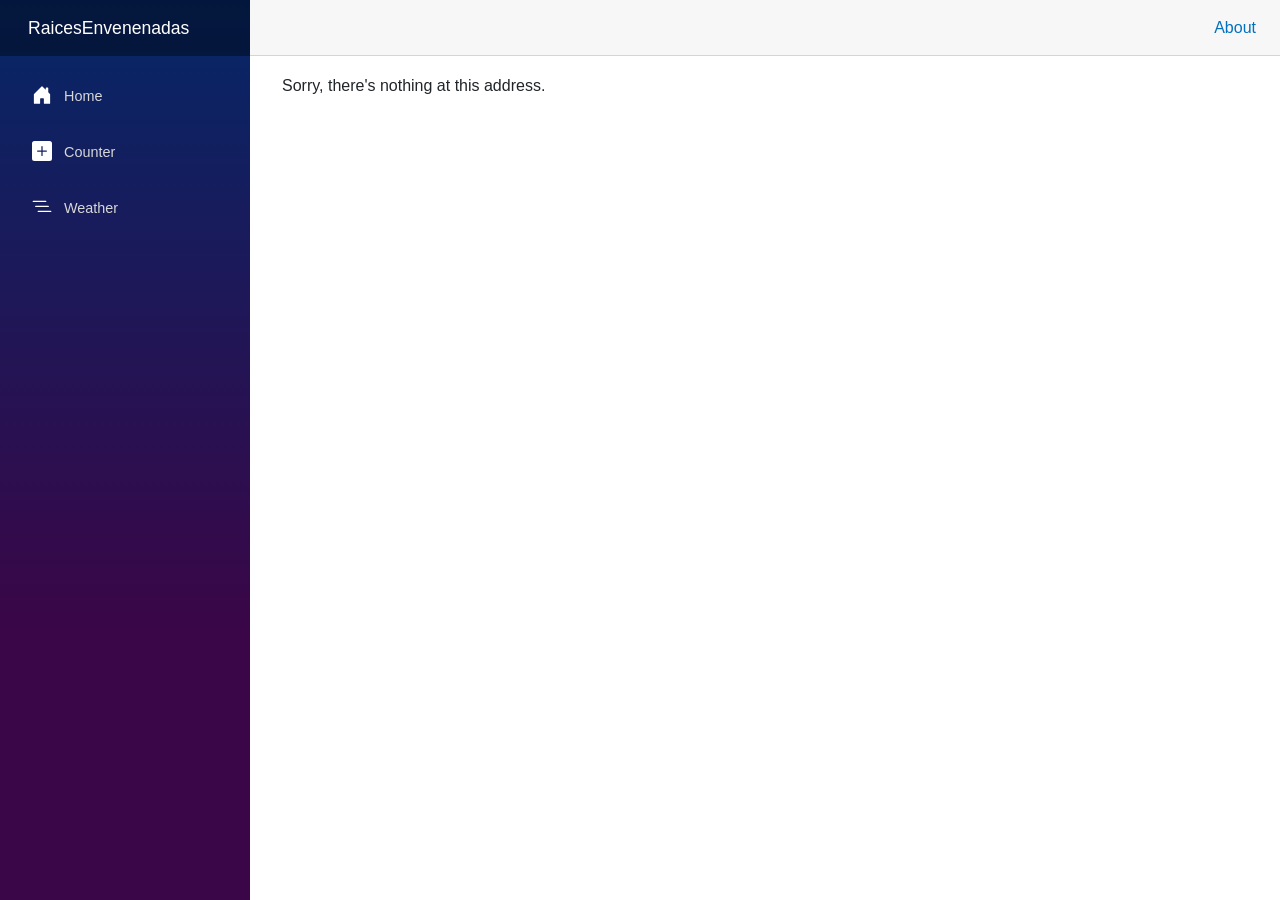
<file: index.html>
<!DOCTYPE html>
<html lang="en">

<head>
    <meta charset="utf-8" />
    <meta name="viewport" content="width=device-width, initial-scale=1.0" />
    <title>RaicesEnvenenadas</title>
    <base href="RaicesEnvenenadas" />
    <link rel="stylesheet" href="css/bootstrap/bootstrap.min.css" />
    <link rel="stylesheet" href="css/app.css" />
    <link rel="icon" type="image/png" href="favicon.png" />
    <link href="RaicesEnvenenadas.styles.css" rel="stylesheet" />
</head>

<body>
    <div id="app">
        <svg class="loading-progress">
            <circle r="40%" cx="50%" cy="50%" />
            <circle r="40%" cx="50%" cy="50%" />
        </svg>
        <div class="loading-progress-text"></div>
    </div>

    <div id="blazor-error-ui">
        An unhandled error has occurred.
        <a href="" class="reload">Reload</a>
        <a class="dismiss">🗙</a>
    </div>
    <script src="_framework/blazor.webassembly.js"></script>
</body>

</html>
</file>
<file: css/app.css>
html, body {
    font-family: 'Helvetica Neue', Helvetica, Arial, sans-serif;
}

h1:focus {
    outline: none;
}

a, .btn-link {
    color: #0071c1;
}

.btn-primary {
    color: #fff;
    background-color: #1b6ec2;
    border-color: #1861ac;
}

.btn:focus, .btn:active:focus, .btn-link.nav-link:focus, .form-control:focus, .form-check-input:focus {
  box-shadow: 0 0 0 0.1rem white, 0 0 0 0.25rem #258cfb;
}

.content {
    padding-top: 1.1rem;
}

.valid.modified:not([type=checkbox]) {
    outline: 1px solid #26b050;
}

.invalid {
    outline: 1px solid red;
}

.validation-message {
    color: red;
}

#blazor-error-ui {
    background: lightyellow;
    bottom: 0;
    box-shadow: 0 -1px 2px rgba(0, 0, 0, 0.2);
    display: none;
    left: 0;
    padding: 0.6rem 1.25rem 0.7rem 1.25rem;
    position: fixed;
    width: 100%;
    z-index: 1000;
}

    #blazor-error-ui .dismiss {
        cursor: pointer;
        position: absolute;
        right: 0.75rem;
        top: 0.5rem;
    }

.blazor-error-boundary {
    background: url([data-uri]) no-repeat 1rem/1.8rem, #b32121;
    padding: 1rem 1rem 1rem 3.7rem;
    color: white;
}

    .blazor-error-boundary::after {
        content: "An error has occurred."
    }

.loading-progress {
    position: relative;
    display: block;
    width: 8rem;
    height: 8rem;
    margin: 20vh auto 1rem auto;
}

    .loading-progress circle {
        fill: none;
        stroke: #e0e0e0;
        stroke-width: 0.6rem;
        transform-origin: 50% 50%;
        transform: rotate(-90deg);
    }

        .loading-progress circle:last-child {
            stroke: #1b6ec2;
            stroke-dasharray: calc(3.141 * var(--blazor-load-percentage, 0%) * 0.8), 500%;
            transition: stroke-dasharray 0.05s ease-in-out;
        }

.loading-progress-text {
    position: absolute;
    text-align: center;
    font-weight: bold;
    inset: calc(20vh + 3.25rem) 0 auto 0.2rem;
}

    .loading-progress-text:after {
        content: var(--blazor-load-percentage-text, "Loading");
    }

code {
    color: #c02d76;
}
</file>
<file: RaicesEnvenenadas.styles.css>
/* /Layout/MainLayout.razor.rz.scp.css */
.page[b-dgkqgykgtu] {
    position: relative;
    display: flex;
    flex-direction: column;
}

main[b-dgkqgykgtu] {
    flex: 1;
}

.sidebar[b-dgkqgykgtu] {
    background-image: linear-gradient(180deg, rgb(5, 39, 103) 0%, #3a0647 70%);
}

.top-row[b-dgkqgykgtu] {
    background-color: #f7f7f7;
    border-bottom: 1px solid #d6d5d5;
    justify-content: flex-end;
    height: 3.5rem;
    display: flex;
    align-items: center;
}

    .top-row[b-dgkqgykgtu]  a, .top-row[b-dgkqgykgtu]  .btn-link {
        white-space: nowrap;
        margin-left: 1.5rem;
        text-decoration: none;
    }

    .top-row[b-dgkqgykgtu]  a:hover, .top-row[b-dgkqgykgtu]  .btn-link:hover {
        text-decoration: underline;
    }

    .top-row[b-dgkqgykgtu]  a:first-child {
        overflow: hidden;
        text-overflow: ellipsis;
    }

@media (max-width: 640.98px) {
    .top-row[b-dgkqgykgtu] {
        justify-content: space-between;
    }

    .top-row[b-dgkqgykgtu]  a, .top-row[b-dgkqgykgtu]  .btn-link {
        margin-left: 0;
    }
}

@media (min-width: 641px) {
    .page[b-dgkqgykgtu] {
        flex-direction: row;
    }

    .sidebar[b-dgkqgykgtu] {
        width: 250px;
        height: 100vh;
        position: sticky;
        top: 0;
    }

    .top-row[b-dgkqgykgtu] {
        position: sticky;
        top: 0;
        z-index: 1;
    }

    .top-row.auth[b-dgkqgykgtu]  a:first-child {
        flex: 1;
        text-align: right;
        width: 0;
    }

    .top-row[b-dgkqgykgtu], article[b-dgkqgykgtu] {
        padding-left: 2rem !important;
        padding-right: 1.5rem !important;
    }
}
/* /Layout/NavMenu.razor.rz.scp.css */
.navbar-toggler[b-udvmw2q6af] {
    background-color: rgba(255, 255, 255, 0.1);
}

.top-row[b-udvmw2q6af] {
    height: 3.5rem;
    background-color: rgba(0,0,0,0.4);
}

.navbar-brand[b-udvmw2q6af] {
    font-size: 1.1rem;
}

.bi[b-udvmw2q6af] {
    display: inline-block;
    position: relative;
    width: 1.25rem;
    height: 1.25rem;
    margin-right: 0.75rem;
    top: -1px;
    background-size: cover;
}

.bi-house-door-fill-nav-menu[b-udvmw2q6af] {
    background-image: url("data:image/svg+xml,%3Csvg xmlns='http://www.w3.org/2000/svg' width='16' height='16' fill='white' class='bi bi-house-door-fill' viewBox='0 0 16 16'%3E%3Cpath d='M6.5 14.5v-3.505c0-.245.25-.495.5-.495h2c.25 0 .5.25.5.5v3.5a.5.5 0 0 0 .5.5h4a.5.5 0 0 0 .5-.5v-7a.5.5 0 0 0-.146-.354L13 5.793V2.5a.5.5 0 0 0-.5-.5h-1a.5.5 0 0 0-.5.5v1.293L8.354 1.146a.5.5 0 0 0-.708 0l-6 6A.5.5 0 0 0 1.5 7.5v7a.5.5 0 0 0 .5.5h4a.5.5 0 0 0 .5-.5Z'/%3E%3C/svg%3E");
}

.bi-plus-square-fill-nav-menu[b-udvmw2q6af] {
    background-image: url("data:image/svg+xml,%3Csvg xmlns='http://www.w3.org/2000/svg' width='16' height='16' fill='white' class='bi bi-plus-square-fill' viewBox='0 0 16 16'%3E%3Cpath d='M2 0a2 2 0 0 0-2 2v12a2 2 0 0 0 2 2h12a2 2 0 0 0 2-2V2a2 2 0 0 0-2-2H2zm6.5 4.5v3h3a.5.5 0 0 1 0 1h-3v3a.5.5 0 0 1-1 0v-3h-3a.5.5 0 0 1 0-1h3v-3a.5.5 0 0 1 1 0z'/%3E%3C/svg%3E");
}

.bi-list-nested-nav-menu[b-udvmw2q6af] {
    background-image: url("data:image/svg+xml,%3Csvg xmlns='http://www.w3.org/2000/svg' width='16' height='16' fill='white' class='bi bi-list-nested' viewBox='0 0 16 16'%3E%3Cpath fill-rule='evenodd' d='M4.5 11.5A.5.5 0 0 1 5 11h10a.5.5 0 0 1 0 1H5a.5.5 0 0 1-.5-.5zm-2-4A.5.5 0 0 1 3 7h10a.5.5 0 0 1 0 1H3a.5.5 0 0 1-.5-.5zm-2-4A.5.5 0 0 1 1 3h10a.5.5 0 0 1 0 1H1a.5.5 0 0 1-.5-.5z'/%3E%3C/svg%3E");
}

.nav-item[b-udvmw2q6af] {
    font-size: 0.9rem;
    padding-bottom: 0.5rem;
}

    .nav-item:first-of-type[b-udvmw2q6af] {
        padding-top: 1rem;
    }

    .nav-item:last-of-type[b-udvmw2q6af] {
        padding-bottom: 1rem;
    }

    .nav-item[b-udvmw2q6af]  a {
        color: #d7d7d7;
        border-radius: 4px;
        height: 3rem;
        display: flex;
        align-items: center;
        line-height: 3rem;
    }

.nav-item[b-udvmw2q6af]  a.active {
    background-color: rgba(255,255,255,0.37);
    color: white;
}

.nav-item[b-udvmw2q6af]  a:hover {
    background-color: rgba(255,255,255,0.1);
    color: white;
}

@media (min-width: 641px) {
    .navbar-toggler[b-udvmw2q6af] {
        display: none;
    }

    .collapse[b-udvmw2q6af] {
        /* Never collapse the sidebar for wide screens */
        display: block;
    }
    
    .nav-scrollable[b-udvmw2q6af] {
        /* Allow sidebar to scroll for tall menus */
        height: calc(100vh - 3.5rem);
        overflow-y: auto;
    }
}
</file>
<file: wwwroot/css/app.css>
html, body {
    font-family: 'Helvetica Neue', Helvetica, Arial, sans-serif;
}

h1:focus {
    outline: none;
}

a, .btn-link {
    color: #0071c1;
}

.btn-primary {
    color: #fff;
    background-color: #1b6ec2;
    border-color: #1861ac;
}

.btn:focus, .btn:active:focus, .btn-link.nav-link:focus, .form-control:focus, .form-check-input:focus {
  box-shadow: 0 0 0 0.1rem white, 0 0 0 0.25rem #258cfb;
}

.content {
    padding-top: 1.1rem;
}

.valid.modified:not([type=checkbox]) {
    outline: 1px solid #26b050;
}

.invalid {
    outline: 1px solid red;
}

.validation-message {
    color: red;
}

#blazor-error-ui {
    background: lightyellow;
    bottom: 0;
    box-shadow: 0 -1px 2px rgba(0, 0, 0, 0.2);
    display: none;
    left: 0;
    padding: 0.6rem 1.25rem 0.7rem 1.25rem;
    position: fixed;
    width: 100%;
    z-index: 1000;
}

    #blazor-error-ui .dismiss {
        cursor: pointer;
        position: absolute;
        right: 0.75rem;
        top: 0.5rem;
    }

.blazor-error-boundary {
    background: url([data-uri]) no-repeat 1rem/1.8rem, #b32121;
    padding: 1rem 1rem 1rem 3.7rem;
    color: white;
}

    .blazor-error-boundary::after {
        content: "An error has occurred."
    }

.loading-progress {
    position: relative;
    display: block;
    width: 8rem;
    height: 8rem;
    margin: 20vh auto 1rem auto;
}

    .loading-progress circle {
        fill: none;
        stroke: #e0e0e0;
        stroke-width: 0.6rem;
        transform-origin: 50% 50%;
        transform: rotate(-90deg);
    }

        .loading-progress circle:last-child {
            stroke: #1b6ec2;
            stroke-dasharray: calc(3.141 * var(--blazor-load-percentage, 0%) * 0.8), 500%;
            transition: stroke-dasharray 0.05s ease-in-out;
        }

.loading-progress-text {
    position: absolute;
    text-align: center;
    font-weight: bold;
    inset: calc(20vh + 3.25rem) 0 auto 0.2rem;
}

    .loading-progress-text:after {
        content: var(--blazor-load-percentage-text, "Loading");
    }

code {
    color: #c02d76;
}
</file>
<file: wwwroot/RaicesEnvenenadas.styles.css>
/* /Layout/MainLayout.razor.rz.scp.css */
.page[b-dgkqgykgtu] {
    position: relative;
    display: flex;
    flex-direction: column;
}

main[b-dgkqgykgtu] {
    flex: 1;
}

.sidebar[b-dgkqgykgtu] {
    background-image: linear-gradient(180deg, rgb(5, 39, 103) 0%, #3a0647 70%);
}

.top-row[b-dgkqgykgtu] {
    background-color: #f7f7f7;
    border-bottom: 1px solid #d6d5d5;
    justify-content: flex-end;
    height: 3.5rem;
    display: flex;
    align-items: center;
}

    .top-row[b-dgkqgykgtu]  a, .top-row[b-dgkqgykgtu]  .btn-link {
        white-space: nowrap;
        margin-left: 1.5rem;
        text-decoration: none;
    }

    .top-row[b-dgkqgykgtu]  a:hover, .top-row[b-dgkqgykgtu]  .btn-link:hover {
        text-decoration: underline;
    }

    .top-row[b-dgkqgykgtu]  a:first-child {
        overflow: hidden;
        text-overflow: ellipsis;
    }

@media (max-width: 640.98px) {
    .top-row[b-dgkqgykgtu] {
        justify-content: space-between;
    }

    .top-row[b-dgkqgykgtu]  a, .top-row[b-dgkqgykgtu]  .btn-link {
        margin-left: 0;
    }
}

@media (min-width: 641px) {
    .page[b-dgkqgykgtu] {
        flex-direction: row;
    }

    .sidebar[b-dgkqgykgtu] {
        width: 250px;
        height: 100vh;
        position: sticky;
        top: 0;
    }

    .top-row[b-dgkqgykgtu] {
        position: sticky;
        top: 0;
        z-index: 1;
    }

    .top-row.auth[b-dgkqgykgtu]  a:first-child {
        flex: 1;
        text-align: right;
        width: 0;
    }

    .top-row[b-dgkqgykgtu], article[b-dgkqgykgtu] {
        padding-left: 2rem !important;
        padding-right: 1.5rem !important;
    }
}
/* /Layout/NavMenu.razor.rz.scp.css */
.navbar-toggler[b-udvmw2q6af] {
    background-color: rgba(255, 255, 255, 0.1);
}

.top-row[b-udvmw2q6af] {
    height: 3.5rem;
    background-color: rgba(0,0,0,0.4);
}

.navbar-brand[b-udvmw2q6af] {
    font-size: 1.1rem;
}

.bi[b-udvmw2q6af] {
    display: inline-block;
    position: relative;
    width: 1.25rem;
    height: 1.25rem;
    margin-right: 0.75rem;
    top: -1px;
    background-size: cover;
}

.bi-house-door-fill-nav-menu[b-udvmw2q6af] {
    background-image: url("data:image/svg+xml,%3Csvg xmlns='http://www.w3.org/2000/svg' width='16' height='16' fill='white' class='bi bi-house-door-fill' viewBox='0 0 16 16'%3E%3Cpath d='M6.5 14.5v-3.505c0-.245.25-.495.5-.495h2c.25 0 .5.25.5.5v3.5a.5.5 0 0 0 .5.5h4a.5.5 0 0 0 .5-.5v-7a.5.5 0 0 0-.146-.354L13 5.793V2.5a.5.5 0 0 0-.5-.5h-1a.5.5 0 0 0-.5.5v1.293L8.354 1.146a.5.5 0 0 0-.708 0l-6 6A.5.5 0 0 0 1.5 7.5v7a.5.5 0 0 0 .5.5h4a.5.5 0 0 0 .5-.5Z'/%3E%3C/svg%3E");
}

.bi-plus-square-fill-nav-menu[b-udvmw2q6af] {
    background-image: url("data:image/svg+xml,%3Csvg xmlns='http://www.w3.org/2000/svg' width='16' height='16' fill='white' class='bi bi-plus-square-fill' viewBox='0 0 16 16'%3E%3Cpath d='M2 0a2 2 0 0 0-2 2v12a2 2 0 0 0 2 2h12a2 2 0 0 0 2-2V2a2 2 0 0 0-2-2H2zm6.5 4.5v3h3a.5.5 0 0 1 0 1h-3v3a.5.5 0 0 1-1 0v-3h-3a.5.5 0 0 1 0-1h3v-3a.5.5 0 0 1 1 0z'/%3E%3C/svg%3E");
}

.bi-list-nested-nav-menu[b-udvmw2q6af] {
    background-image: url("data:image/svg+xml,%3Csvg xmlns='http://www.w3.org/2000/svg' width='16' height='16' fill='white' class='bi bi-list-nested' viewBox='0 0 16 16'%3E%3Cpath fill-rule='evenodd' d='M4.5 11.5A.5.5 0 0 1 5 11h10a.5.5 0 0 1 0 1H5a.5.5 0 0 1-.5-.5zm-2-4A.5.5 0 0 1 3 7h10a.5.5 0 0 1 0 1H3a.5.5 0 0 1-.5-.5zm-2-4A.5.5 0 0 1 1 3h10a.5.5 0 0 1 0 1H1a.5.5 0 0 1-.5-.5z'/%3E%3C/svg%3E");
}

.nav-item[b-udvmw2q6af] {
    font-size: 0.9rem;
    padding-bottom: 0.5rem;
}

    .nav-item:first-of-type[b-udvmw2q6af] {
        padding-top: 1rem;
    }

    .nav-item:last-of-type[b-udvmw2q6af] {
        padding-bottom: 1rem;
    }

    .nav-item[b-udvmw2q6af]  a {
        color: #d7d7d7;
        border-radius: 4px;
        height: 3rem;
        display: flex;
        align-items: center;
        line-height: 3rem;
    }

.nav-item[b-udvmw2q6af]  a.active {
    background-color: rgba(255,255,255,0.37);
    color: white;
}

.nav-item[b-udvmw2q6af]  a:hover {
    background-color: rgba(255,255,255,0.1);
    color: white;
}

@media (min-width: 641px) {
    .navbar-toggler[b-udvmw2q6af] {
        display: none;
    }

    .collapse[b-udvmw2q6af] {
        /* Never collapse the sidebar for wide screens */
        display: block;
    }
    
    .nav-scrollable[b-udvmw2q6af] {
        /* Allow sidebar to scroll for tall menus */
        height: calc(100vh - 3.5rem);
        overflow-y: auto;
    }
}
</file>
